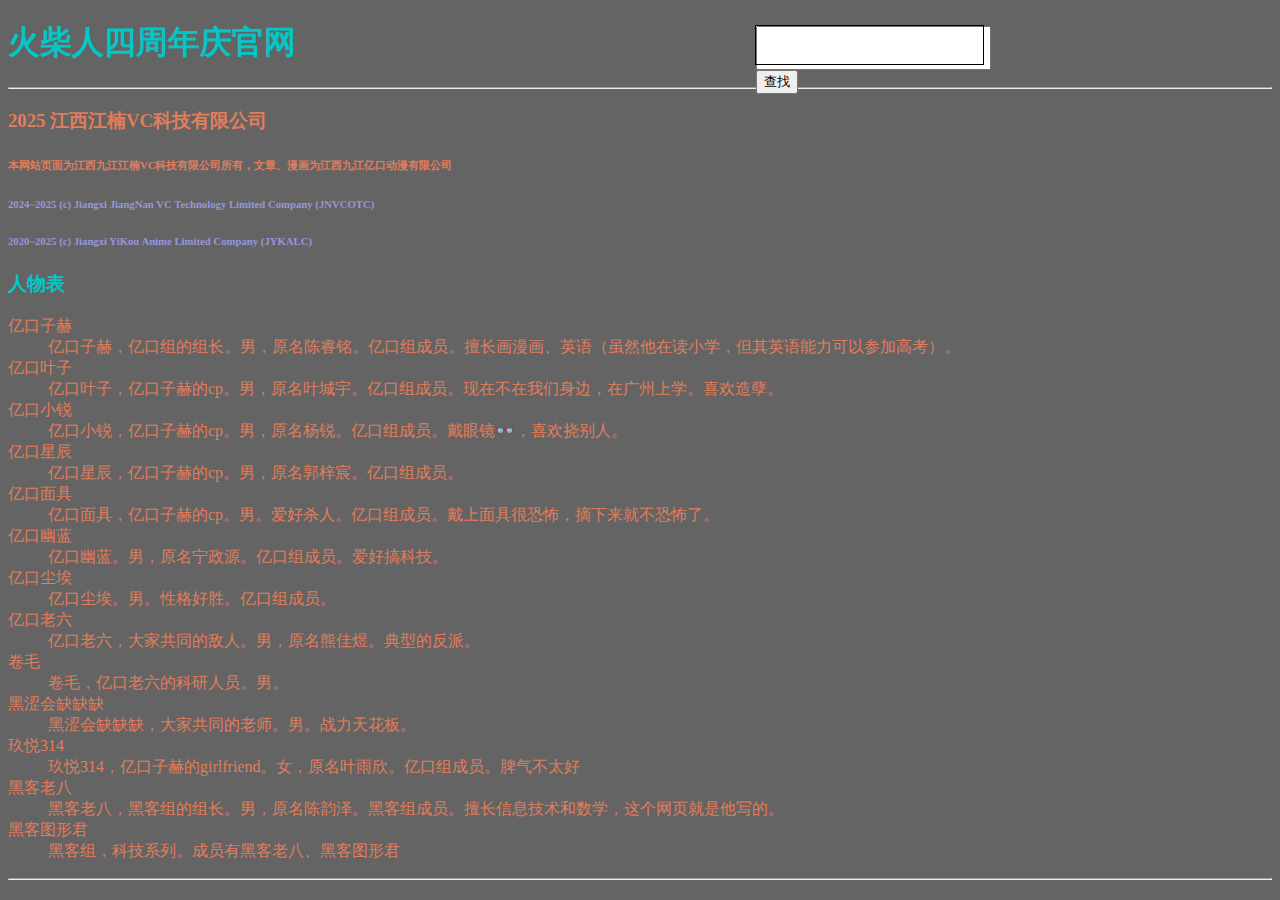
<file: index.html>
<!doctype html>
<html>
  <head>
    <title>火柴人官网</title>
    <meta name="description" content="柴圈人的站点">
    <meta name="author" content="jnvc583">
    <meta property="og:type" content="website">
    <meta property="og:locale" content="zh_CN">
    <meta property="og:site_name" content="柴圈人的站点">
    <meta property="og:title" content="柴圈人的站点">
    <meta property="og:url" content="https://baiyuan.github.io/">
    <meta property="og:description" content="柴圈人的站点">
    <meta name="twitter:site" content="@StringNeko">
    <meta name="twitter:title" content="柴圈人的站点">
    <meta name="twitter:description" content="柴圈人的站点">
    <meta name="twitter:url" content="https://baiyuan.github.io/">
    <meta name="twitter:card" content="summary">
    <link rel="canonical" href="https://jnvc583.github.io/">
    <!-- end _includes/seo.html -->
    <meta name="viewport" content="width=device-width, initial-scale=1.0">
    <style>
      .char1{
        color:rgb(0,200,200);
      }
      .char2{
        color:rgb(225,125,91);
      }
      .char3{
        color:rgb(150,150,220);
      }
      .datlis{
        width:60mm;
        height:10mm;
        background: rgb(255,255,255);
        position:absolute;
        left: 200mm;
        top: 7mm;
        outline-style:solid;
        outline-color:rgb(0,0,0);
        outline-width:thin;
      }
      .plis{
        width:10mm;
        background: rgb(100,100,100);
        position:absolute;
        left: 7mm;
        top: 27mm;
        outline-style:solid;
        outline-color:rgb(0,0,0);
        outline-width:thin;
      }
      .ipt1{
        width:60mm;
        height:10mm;
      }
    </style>
  </head>
  <body style="background-color:rgb(100,100,100);">
    <h1 class="char1">火柴人四周年庆官网</h1>
    <hr/>
    <form id="af">
      <div class="datlis">
        <input list="pn" class="ipt1" name="pn2" />
        <datalist id="pn">
          <option value="亿口组"></option>
          <option value="亿口子赫"></option>
          <option value="陈睿铭"></option>
          <option value="亿口叶子"></option>
          <option value="叶城宇"></option>
          <option value="亿口小锐"></option>
          <option value="杨锐"></option>
          <option value="亿口星辰"></option>
          <option value="郭梓宸"></option>
          <option value="亿口面具"></option>
          <option value="亿口幽蓝"></option>
          <option value="宁政源"></option>
          <option value="亿口尘埃"></option>
          <option value="亿口老六"></option>
          <option value="熊佳煜"></option>
          <option value="卷毛"></option>
          <option value="黑涩会缺缺缺"></option>
          <option value="玖悦314"></option>
          <option value="叶雨欣"></option>
          <option value="黑客组"></option>
          <option value="黑客老八"></option>
          <option value="陈韵泽"></option>
          <option value="黑客图形君"></option>
          <option value="jnvc583.github.io"></option>
        </datalist>
        <input  id="btn" type="submit" value="查找" />
      </div>
    </form>
    <script src="charz.js"></script>
    <h3 class="char2">2025 江西江楠VC科技有限公司</h3>
    <h6 class="char2">本网站页面为江西九江江楠VC科技有限公司所有，文章、漫画为江西九江亿口动漫有限公司</h6>
    <h6 class="char3">2024~2025 (c) Jiangxi JiangNan VC Technology Limited Company (JNVCOTC)</h6>
    <h6 class="char3">2020~2025 (c) Jiangxi YiKou Anime Limited Company (JYKALC)</h6>
    <form id="bf">
      <h3 class="char1">人物表</h3>
      <dl>
        <dt class="char2">亿口子赫</dt>
        <dd class="char2">亿口子赫，亿口组的组长。男，原名陈睿铭。亿口组成员。擅长画漫画、英语（虽然他在读小学，但其英语能力可以参加高考）。</dd>
        <dt class="char2">亿口叶子</dt>
        <dd class="char2">亿口叶子，亿口子赫的cp。男，原名叶城宇。亿口组成员。现在不在我们身边，在广州上学。喜欢造孽。</dd>
        <dt class="char2">亿口小锐</dt>
        <dd class="char2">亿口小锐，亿口子赫的cp。男，原名杨锐。亿口组成员。戴眼镜👓，喜欢挠别人。</dd>
        <dt class="char2">亿口星辰</dt>
        <dd class="char2">亿口星辰，亿口子赫的cp。男，原名郭梓宸。亿口组成员。</dd>
        <dt class="char2">亿口面具</dt>
        <dd class="char2">亿口面具，亿口子赫的cp。男。爱好杀人。亿口组成员。戴上面具很恐怖，摘下来就不恐怖了。</dd>
        <dt class="char2">亿口幽蓝</dt>
        <dd class="char2">亿口幽蓝。男，原名宁政源。亿口组成员。爱好搞科技。</dd>
        <dt class="char2">亿口尘埃</dt>
        <dd class="char2">亿口尘埃。男。性格好胜。亿口组成员。</dd>
        <dt class="char2">亿口老六</dt>
        <dd class="char2">亿口老六，大家共同的敌人。男，原名熊佳煜。典型的反派。</dd>
        <dt class="char2">卷毛</dt>
        <dd class="char2">卷毛，亿口老六的科研人员。男。</dd>
        <dt class="char2">黑涩会缺缺缺</dt>
        <dd class="char2">黑涩会缺缺缺，大家共同的老师。男。战力天花板。</dd>
        <dt class="char2">玖悦314</dt>
        <dd class="char2">玖悦314，亿口子赫的girlfriend。女，原名叶雨欣。亿口组成员。脾气不太好</dd>
        <dt class="char2">黑客老八</dt>
        <dd class="char2">黑客老八，黑客组的组长。男，原名陈韵泽。黑客组成员。擅长信息技术和数学，这个网页就是他写的。</dd>
        <dt class="char2">黑客图形君</dt>
        <dd class="char2">黑客组，科技系列。成员有黑客老八、黑客图形君</dd>
      </dl>
    </form>
    <hr/>
  </body>
</html>
</file>
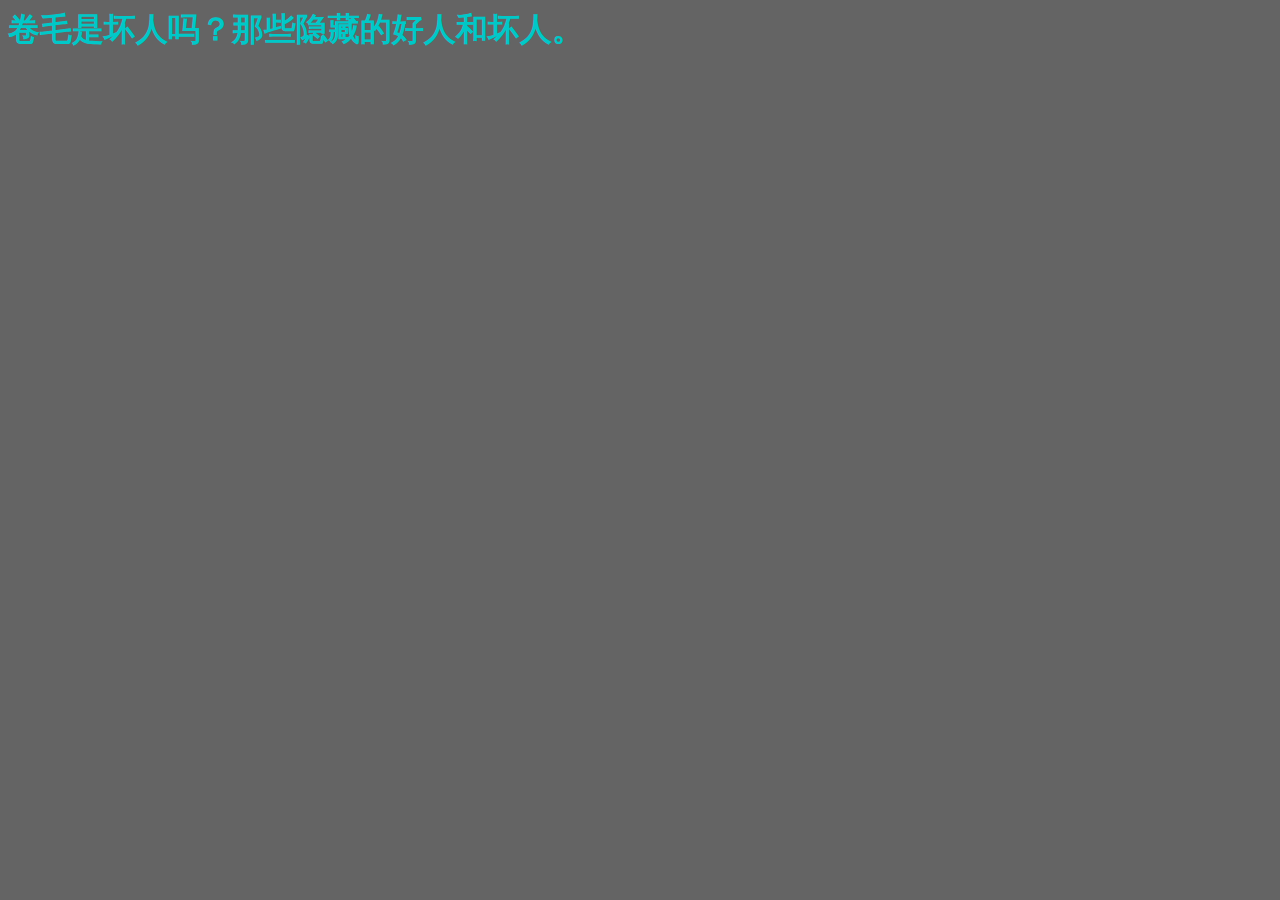
<file: ar/1.html>
<html>
  <head>
    <title>卷毛是坏人吗？那些隐藏的好人和坏人。</title>
    <style>
      .char1{
        color:rgb(0,200,200);
      }
    </style>
  </head>
  <body style="background-color:rgb(100,100,100)">
    <h1 class="char1">卷毛是坏人吗？那些隐藏的好人和坏人。</h1>
  </body>
</html>
</file>
